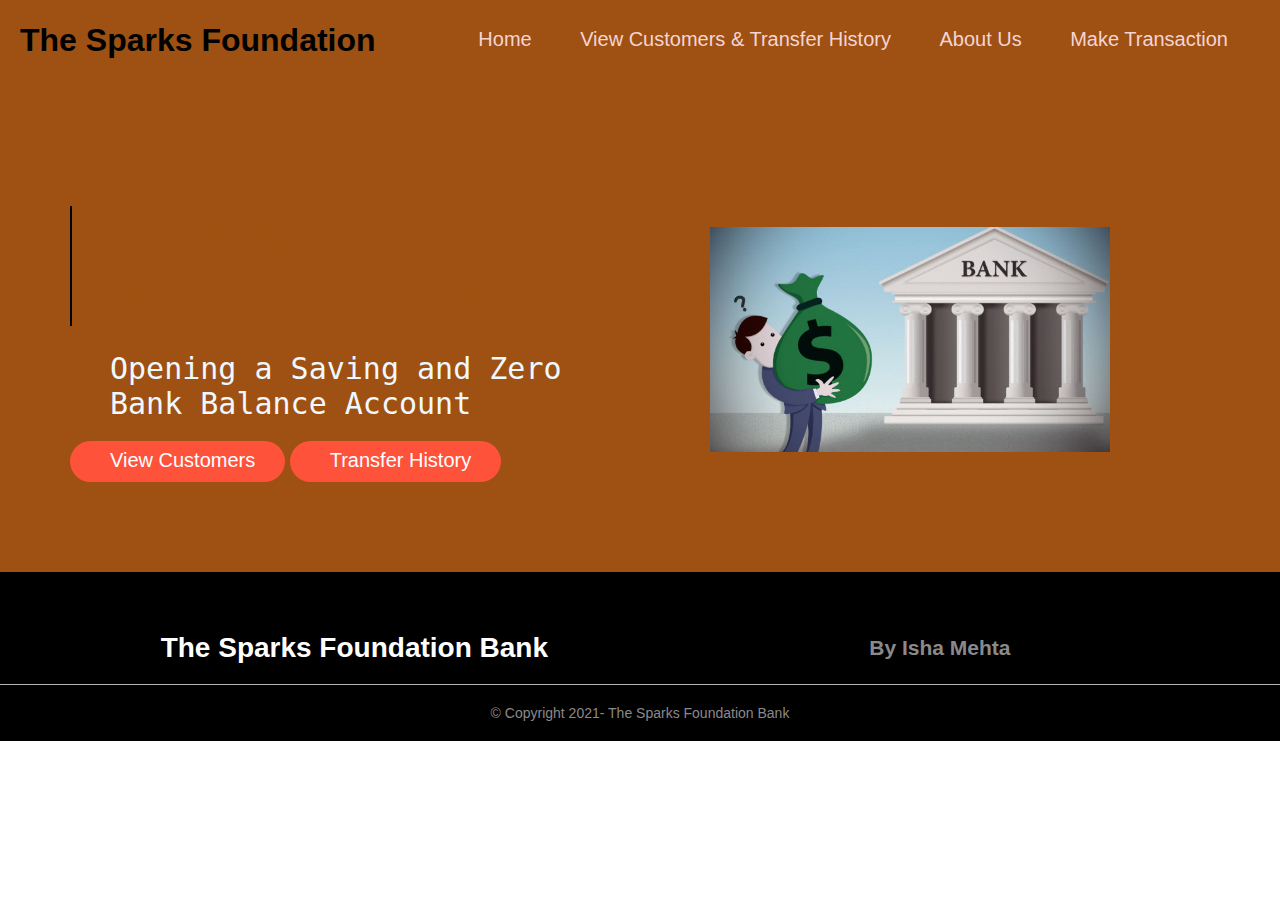
<file: Basic Banking Management System/index.html>
<!DOCTYPE html>
<html lang="en">
<head>
    <meta charset="UTF-8">
    <meta http-equiv="X-UA-Compatible" content="IE=edge">
    <meta name="viewport" content="width=device-width, initial-scale=1.0">
    <title>The Spark Foundation Bank</title>
    <link rel="stylesheet" href="index.css">
    
</head>
<body>
    <div class="header">
        <div class="container">
            <div class="navbar">
                <div class="logo">
                   <h1>The Sparks Foundation</h1>
                </div>
                <nav>
                    <ul>
                        <li><a href="home.html">Home</a></li>
                        <li><a href="customer.html">View Customers & Transfer History</a></li>
                        <li><a href="aboutus.html">About Us</a></li>
                        <li><a href="transaction.html">Make Transaction</a></li>
                    </ul>
                </nav>
            </div>
            <div class="row">
                <div class="col-2">
                    <h1 id="heading" data-text="THE SPARKS FOUNDATION BANK">THE SPARKS FOUNDATION BANK</h1>
                    <p>Opening a Saving and Zero Bank Balance Account</p>
                    <a href="customer.html" class="btn">View Customers </a>
                    <a href="customer.html" class="btn1">Transfer History </a>
                    
                </div>
                <div class="col-2">
                    <img src="bank.jpg">
                </div>
            </div>

        </div>
    </div>

    <!----FOOTER--->
    <div class="footer">
        <div class="container">
            <div class="row">
                <div class="footer-col-1">
                    <h1>The Sparks Foundation Bank</h1>
                </div>
                <div class="footer-col-2">
                    <h2>By Isha Mehta</h2>
                </div>
            </div>
            <hr>
            <p class="copyright">&#169 Copyright 2021- The Sparks Foundation Bank</p>
        </div>
    </div>
</body>
</html>
</file>
<file: Basic Banking Management System/index.css>
*{
    margin:0;
    padding:0;
    box-sizing:border-box;
}
body{
    font-family: 'Lucida Sans', 'Lucida Sans Regular', 'Lucida Grande', 'Lucida Sans Unicode', Geneva, Verdana, sans-serif;
    
    
}
.header{
    background:rgb(158, 81, 18);}
.header .row{
    margin-top: 30px;
}
.navbar{
    display:flex;
    align-items:center;
    padding:20px;
}
nav{
    flex:1;
    text-align:right;
}
nav ul{
    display:inline-block;
    list-style-type:none;
}
nav ul li{
    display:inline-block;
    margin-right:20px;
    font-size: 16px;
    list-style: none;
    padding: 8px 12px;
    position: relative;
}
a{
    text-decoration: none;
    color:rgb(245, 212, 212);
    font-size: 20px;
}
p{
    color:rgb(61, 52, 52);
}
nav ul li::after{
    content:'';
    width:0%;
    height:2px;
    background: #cc9c19;
    display: block;
    margin: auto;
    transition: 0.5s;
}
nav ul li:hover::after{
    width:90%;
}

.container{
    max-width:100%;
    
    margin:auto;
}
.row{
    display:flex;
    align-items:center;
    flex-wrap:wrap;
    justify-content:space-around;
}
.col-2{
    padding:70px;
    flex-basis:50%;
    min-width:300px;
}
.col-2 img{
    max-width:80% ;
    padding:40px 0;
}
.col-2 h1{
    font-size:50px;
    line-height:60px;
    margin:25px 0;
}
#heading{
    color:rgb(158, 81, 18);
    
    position: relative;
}
#heading::before{
    content:attr(data-text);
    position:absolute;
    top:0;
    left:0;
    width:0;
    height:100%;
    color:#000;
    -webkit-text-stroke: 0vw rgb(233, 153, 84);
    border-right: 2px solid #000;
    overflow: hidden;
    animation:animate 6s linear infinite;

}
@keyframes animate
{
    0%,10%,100%
    {
        width:0;
    }
    70%,90%{
        width:100%;
    }
}
.col-2 p{
    font-size: 30px;
    color:aliceblue;
    font-family:monospace;
}
.col-2 p, .col-2 a{
    padding-left: 40px;
}
.btn, .btn1{
    display: inline-block;
    background: #ff523b;
    color: #fff;
    padding: 8px 30px;
    padding-bottom:10px;
    margin: 20px 0;
    border-radius: 30px;
    transition: background 0.56;
}

.btn:hover{
    background: white;
    color:#ff523b;
}
.btn1:hover{
    background: white;
    color:#ff523b;
}


.footer{
    background: #000;
    color: #8a8a8a;
    font-size: 14px;
    padding: 60px 0 20px;
       
}
.footer h1{
    color: #fff;
    text-align: center;
    
}
.footer p{
    color: #8a8a8a;
}
.footer h3{
    color: #fff;
    margin-bottom: 20px;
}
.footer-col-1, .footer-col-2{
    min-width: 250px;
}
.footer hr{
    border: none;
    background: #b5b5b5;
    height: 1px;
    margin: 20px 0;
}
.copyright{
    text-align: center;
}
</file>
